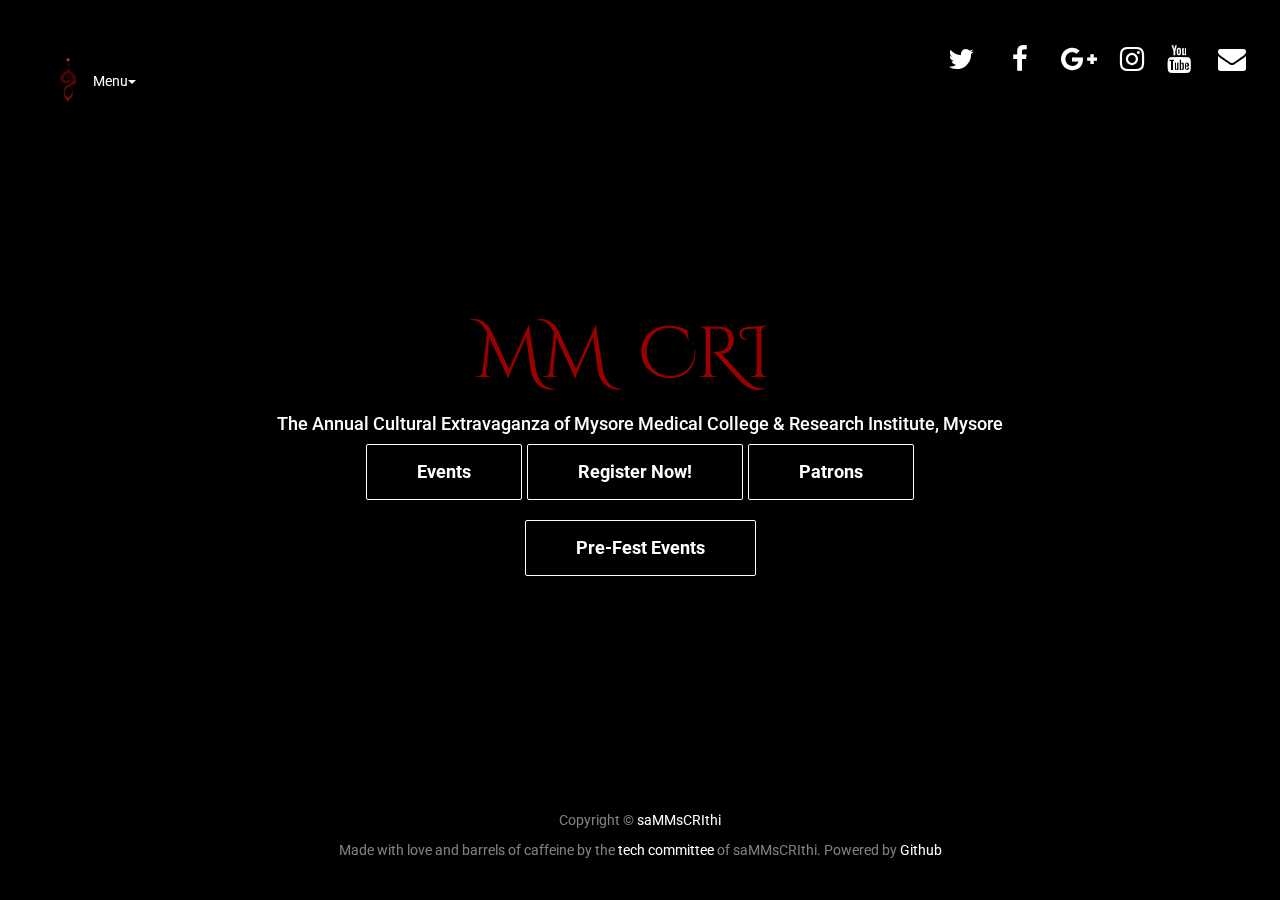
<file: index.html>
<!DOCTYPE html>
<html lang="en">
<head>
    <meta charset="utf-8">
    <meta http-equiv="X-UA-Compatible" content="IE=edge">
    <meta name="viewport" content="width=device-width, initial-scale=1">
    <meta name="description" content="">
    <meta name="author" content="">

    <title>saMMsCRIthi '15 - The Annual Cultural Extravaganza of Mysore Medical College & Research Institute, Mysore</title>

    <!-- Bootstrap core CSS -->
    <!-- Latest compiled and minified CSS -->
    <link rel="stylesheet" href="https://maxcdn.bootstrapcdn.com/bootstrap/3.3.2/css/bootstrap.min.css">

    <!-- Custom styles for this template -->
    <link href="style.css" rel="stylesheet">
    <link rel="shortcut icon" href="img/favicon.ico" type="image/x-icon">
    <link rel="apple-touch-icon" href="img/apple-touch-icon.png">
    <!-- Custom fonts for this template -->
    <link href='http://fonts.googleapis.com/css?family=Roboto:400,300,100,500,700,900' rel='stylesheet' type='text/css'>
    <link href="http://maxcdn.bootstrapcdn.com/font-awesome/4.3.0/css/font-awesome.min.css" rel="stylesheet" type="text/css">

    <!-- HTML5 shim and Respond.js for IE8 support of HTML5 elements and media queries -->
    <!--[if lt IE 9]>
    <script src="https://oss.maxcdn.com/html5shiv/3.7.2/html5shiv.min.js"></script>
    <script src="https://oss.maxcdn.com/respond/1.4.2/respond.min.js"></script>
    <![endif]-->
    <style>

  	</style>
</head>

<body>

<div class="site-wrapper video-background">
    <!--
    Video from YouTube
    Have Questions? How To:
    https://github.com/pupunzi/jquery.mb.YTPlayer/wiki
    -->
    <a id="bgndVideo" class="player" data-property="{videoURL:'https://www.youtube.com/watch?v=FPAWab06jGQ', containment:'body', autoPlay:true, mute:true, startAt:5, stopAt: 120, quality:'small', opacity:1, }"></a>



  		<!-- Menu button -->
  		<div id="menuToggle"><i class="icon-reorder"></i></div>
  	</nav>
    <div class="overlay"></div>

    <div class="site-wrapper-inner">

            <div class="masthead clearfix">
                <div class="inner">

                  <h3 class="masthead-brand">
                    <div class="btn-group">
                      <button data-toggle="dropdown" class="btn btn-inverse dropdown-toggle" align="center"style="color:white;background-color:transparent"><img src="img/logo_s.png"></img>Menu<span class="caret"></span></button>
                      <ul class="dropdown-menu" align="center">
                        <li><a href="pages/events.html" align="center">Events</a></li>
                        <li><a href="pages/rules.html" align="center">Rules</a></li>
                        <li><a href="pages/events.html#sponsers" align="center">Patrons</a></li>
                        <li class="divider"></li>
                        <li><a href="pages/events.html#pre" align="center">Pre-Fest</a></li>
                        <li><a href="pages/info.html" align="center">About Us</a></li>
                      </ul>
                    </div>
                  </h3>

                    <nav>
                        <ul class="nav masthead-nav">
                            <li><a href="https://twitter.com/saMMsCRIthi"><i class="fa fa-twitter fa-fw"></i></a></li>
                            <li><a href="https://www.facebook.com/sammscrithi15"><i class="fa fa-facebook fa-fw"></i></a></li>
                            <li><a href="https://plus.google.com/+saMMsCRIthi15"><i class="fa fa-google-plus fa-fw"></i></a></li>
                            <li><a href="https://instagram.com/sammscrithi15" class="instagram"><i class="fa fa-instagram"></i></a></li>
                            <li><a href="https://www.youtube.com/c/saMMsCRIthi15" class="youtube"><i class="fa fa-youtube"></i></a></li>
                            <li><a href="mailto:sammscrithi@gmail.com"><i class="fa fa-envelope fa-fw"></i></a></li>
                        </ul>
                    </nav>
                </div>
            </div>

            <div class="cover-container">
            <div class="inner cover"  align="center">
              <img src="img/sam.png" class="img-responsive">
                <h4>The Annual Cultural Extravaganza of Mysore Medical College & Research Institute, Mysore</h4>
                <div id="clock"></div>

                <p class="lead">
                  <a href="pages/events.html" class="btn btn-lg btn-default">Events</a>
                  <a href="https://docs.google.com/forms/d/12HG_5cyOmanv0faPLzsQQu2JDmTBrmIsd7i6vuoTZYw/viewform" class="btn btn-lg btn-default">Register Now!</a>
                  <a href="pages/events.html#sponser" class="btn btn-lg btn-default">Patrons</a>
                </p>
                <p class="lead">
                  <a href="pages/events.html#pre" class="btn btn-lg btn-default">Pre-Fest Events</a>
                </p>
            </div>

            <div class="mastfoot">
                <div class="inner">
                    <p>Copyright &copy; <a href="http://saMMsCRIthi.in">saMMsCRIthi</a></p>
                    						<p>Made with love and barrels of caffeine by the <a href="https://plus.google.com/u/0/+SupreethGowdansg/posts">tech committee</a> of saMMsCRIthi. Powered by <a href="https://github.com/sammscrithi">Github</a></p>
                </div>
            </div>

        </div>

    </div>
</div>

<!-- jQuery -->
<script src="http://ajax.googleapis.com/ajax/libs/jquery/2.1.1/jquery.min.js"></script>

<!-- Bootstrap core JavaScript -->
<script src="https://maxcdn.bootstrapcdn.com/bootstrap/3.3.2/js/bootstrap.min.js"></script>

<!-- Plugins and Custom JavaScript -->
<script src="js/device.min.js"></script>
<script src="js/jquery.mb.YTPlayer.js"></script>
<script src="js/jquery.countdown.min.js"></script>
<script src="js/custom.js"></script>

<!--
Google Analitics
Demo Purpose Only
Change UA-XXXXXXX-X to be your site's ID
 -->
<script>
    (function(i,s,o,g,r,a,m){i['GoogleAnalyticsObject']=r;i[r]=i[r]||function(){
        (i[r].q=i[r].q||[]).push(arguments)},i[r].l=1*new Date();a=s.createElement(o),
            m=s.getElementsByTagName(o)[0];a.async=1;a.src=g;m.parentNode.insertBefore(a,m)
    })(window,document,'script','//www.google-analytics.com/analytics.js','ga');

    ga('create', 'UA-1057679-2', 'auto');
    ga('send', 'pageview');
</script>

</body>
</html>
</file>
<file: style.css>
/*!
 * forbetterweb.com - Classic Cover – One Page Websites (html, bootstrap)
 */

/* Links */
a,
a:focus,
a:hover {
  color: #fff;
  transition: 0.2s;
  -moz-transition: 0.2s;s
  -webkit-transition: 0.2s;
  -o-transition: 0.2s;
}

a:focus,
a:hover {
  opacity: .7;
  text-decoration: none;
}

/* Custom default button */
.btn-default,
.btn-default:hover,
.btn-default:focus {
  color: #fff;
  text-shadow: none;
  background-color: transparent;
  border: 1px solid #fff;
  border-radius: 2px;
}

/*
 * Base structure
 */

html,
body {
  height: 100%;
  background-color: #000;
}
body {
  font-family: Roboto, sans-serif;
  color: #fff;
  text-align: center;
  text-shadow: 0 1px 3px rgba(0,0,0,.5);
}

/* Extra markup and styles for table-esque vertical and horizontal centering */
.site-wrapper {
  display: table;
  width: 100%;
  height: 100%;
  min-height: 100%;
}
.site-wrapper-inner {
  display: table-cell;
  vertical-align: top;
  position:relative;
}
.cover-container {
  margin-right: auto;
  margin-left: auto;
}

/* Padding for spacing */
.inner {
  padding: 30px;
}

/*
 * Header
 */

.masthead-nav > li,
.masthead-brand > li {
  display: inline-block;
}
.masthead-nav > li + li,
.masthead-brand > li + li {
  margin-left: 20px;
}
.masthead-nav > li > a,
.masthead-brand > li > a {
  padding-right: 0;
  padding-left: 0;
  font-size: 28px;
  font-weight: bold;
  color: #fff;
}

.masthead-nav > li > a:hover,
.masthead-nav > li > a:focus,
.masthead-brand > li > a:hover,
.masthead-brand > li > a:focus {
  background-color: transparent;
  color:#fff;
}

.masthead a {
  text-decoration: none;
}

@media (min-width: 768px) {
  .masthead-brand {
    float: left;
  }
  .masthead-nav {
    float: right;
  }
}

/* VIDEO BACKGROUND */

.video-background {
  z-index:550;
  text-align:center;
  height:100%;
  min-height:100%;
  position:relative;
  overflow:hidden
}

.video-background .video-background-container {
  width:830px;
  max-width:100%;
  display:inline-block;
  position:absolute;
  top:50%;
  left:50%;
  -webkit-transform:translate(-50%,-50%);
  -moz-transform:translate(-50%,-50%);
  -ms-transform:translate(-50%,-50%);
  -o-transform:translate(-50%,-50%);
  transform:translate(-50%,-50%)
}

.video-background-title {
  font-size:78px;
  color:#fff;
  font-weight:300;
  text-transform:uppercase;
  text-align:center;
  margin-bottom:22px;
  padding-top:20px;
  display:inline-block;
  background-attachment:scroll;
  background-repeat:repeat-x;
  background-position:top center
}

.video-background-default-image {
  background:url(img/cover.jpg);
  background-repeat:no-repeat;
  background-position:center center;
  background-size:cover;
  width:100%;
  height:100%;
  z-index:0;
  backface-visibility:hidden
}

.overlay {
  background: rgba(0, 0, 0, 0.4);
  width:100%;
  height:100%;
  position:absolute;
  top:0;
  left:0;
}

/*
 * Cover
 */

.cover {
  padding: 0 20px;
}
.cover .btn-lg {
  padding: 15px 50px;
  font-weight: bold;
}

.cover-heading {
  font-size: 30px;
  padding-bottom: 30px;
}

small {
    color:#ccc!important;
}

#clock div {
    display: inline-block;
    font-size: 10px;
    font-weight: 600;
    margin:0 8px 20px 8px;
    text-transform: uppercase;
    letter-spacing: 2px;
    line-height: 30px;
}
#clock span {
    display: block;
    font-size: 32px;
    font-weight: 100;
    padding: 30px 0;
    border-bottom: 1px solid #fff;
}

/*
 * Footer
 */

.mastfoot {
  color: #999; /* IE8 proofing */
  color: rgba(255,255,255,.5);
}

@media (min-width: 768px) {
  .masthead {
    position: fixed;
    top: 0;
  }
  .mastfoot {
    position: fixed;
    bottom: 0;
  }
  .site-wrapper-inner {
    vertical-align: middle;
  }
  .masthead,
  .mastfoot,
  .cover-container {
    width: 100%;
  }
  .cover-heading {
    font-size: 40px;
  }
    #clock span {
        font-size: 72px;
        padding: 30px 0;
    }
    #clock div {
        margin:0 25px 30px 25px;
        line-height: 60px;
        font-size: 14px;
    }
}

@media (min-width: 992px) {
  .mastfoot,
  .cover-container {
    max-width: 800px;
  }
  .masthead {
    max-width: 100%;
     }
}
</file>
